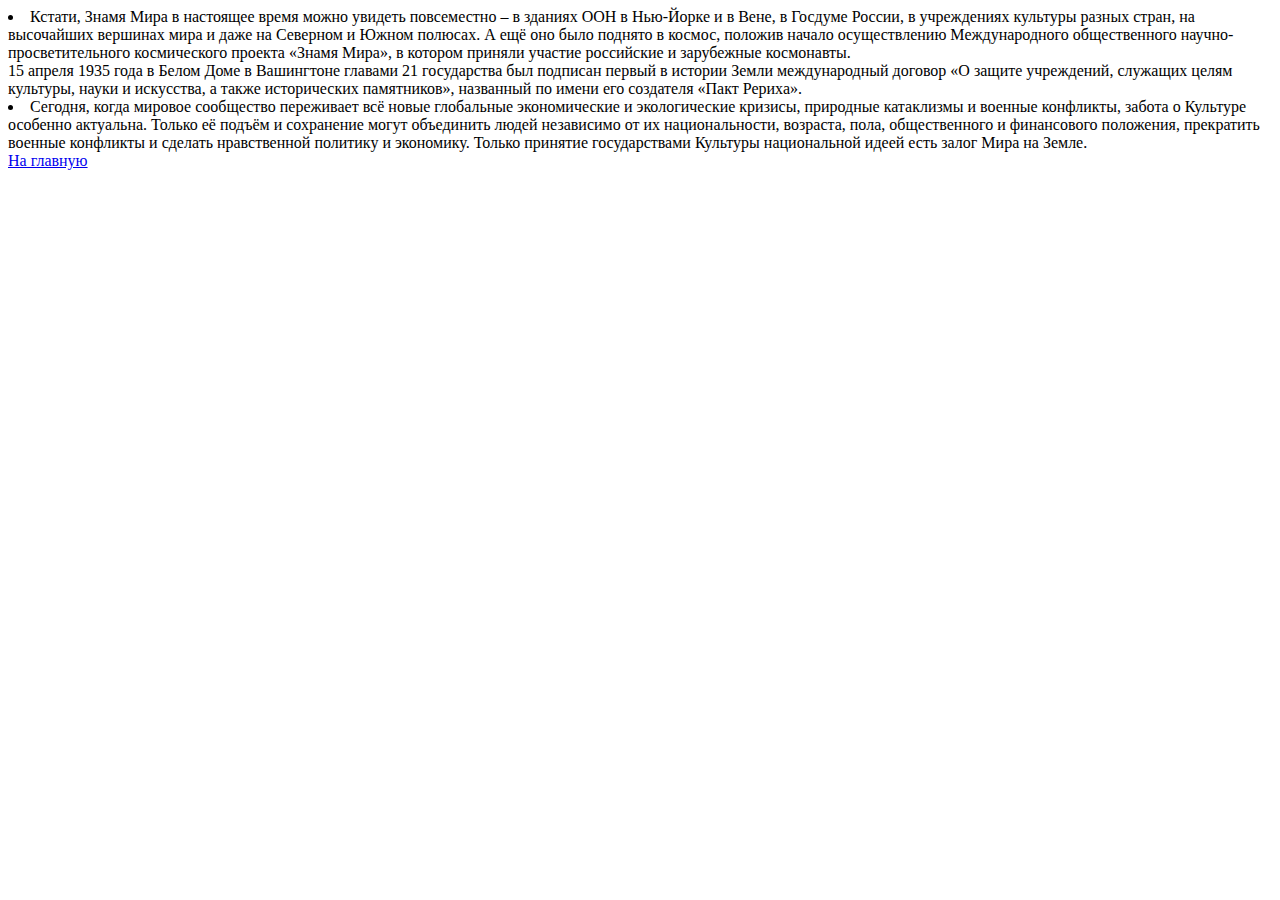
<file: facts.html>
<html>
 <head>
<li>
Кстати, Знамя Мира в настоящее время можно увидеть повсеместно – в зданиях ООН в Нью-Йорке и
 в Вене, в Госдуме России, в учреждениях культуры разных стран, на высочайших вершинах мира и даже на Северном и Южном полюсах. А ещё оно было поднято в космос, положив начало осуществлению Международного общественного научно-просветительного космического проекта 
«Знамя Мира», в котором приняли участие российские и зарубежные космонавты.
</li>
</head>
<body>
15 апреля 1935 года в Белом Доме в Вашингтоне главами 21 государства 
был подписан первый в истории Земли международный договор «О защите учреждений, 
служащих целям культуры, науки и искусства, а также исторических памятников», названный по имени его 
создателя «Пакт Рериха».
</li>
</body>
<li>
Сегодня, когда мировое сообщество переживает всё новые глобальные экономические и экологические кризисы, природные катаклизмы и военные конфликты, забота о Культуре особенно актуальна. Только её подъём и сохранение могут объединить людей независимо от их национальности, возраста, пола, общественного и финансового положения, прекратить военные конфликты и сделать нравственной политику и
 экономику. Только принятие государствами Культуры национальной идеей есть залог Мира на Земле.
</li>
<span><div class="hover"><a href="menu.html">На главную</a></div></span>
</html>
</file>
